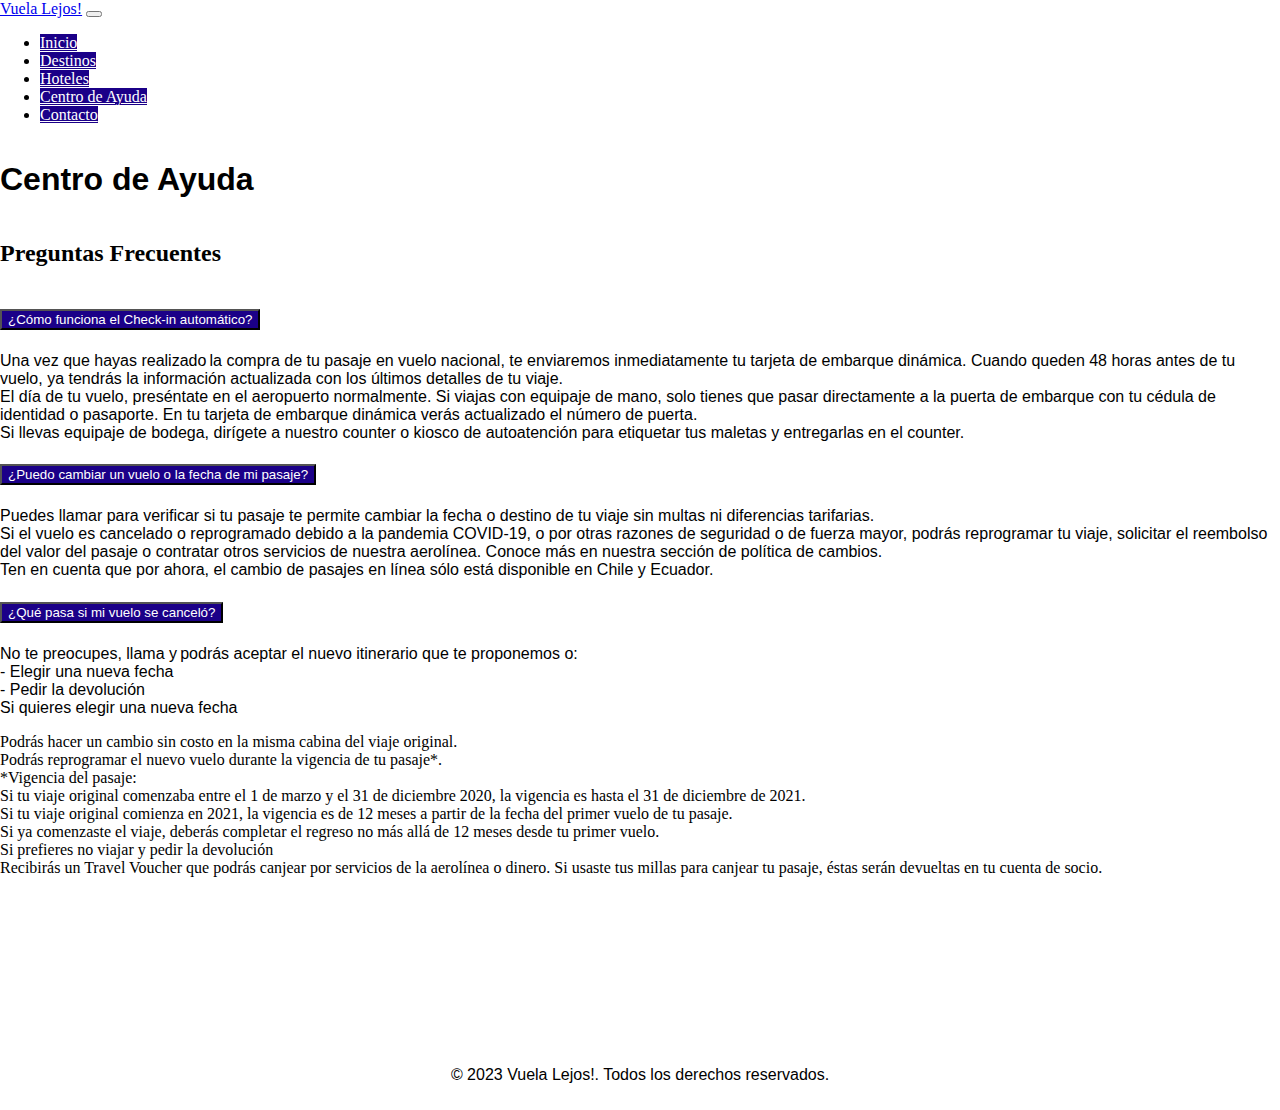
<file: ayuda.html>
<!DOCTYPE html>
<html lang="es">
<head>
    <meta charset="UTF-8">
    <meta name="viewport" content="width=device-width, initial-scale=1, shrink-to-fit=no">
    <title>Vuela Lejos!</title>
    <link href="https://cdn.jsdelivr.net/npm/bootstrap@5.3.1/dist/css/bootstrap.min.css" rel="stylesheet" integrity="sha384-4bw+/aepP/YC94hEpVNVgiZdgIC5+VKNBQNGCHeKRQN+PtmoHDEXuppvnDJzQIu9" crossorigin="anonymous">
    <link rel="stylesheet" href="style.css">
</head>
<body>
    <!-- Navbar -->
    <nav class="navbar navbar-expand-lg navbar-light bg-light">
        <a class="navbar-brand" href="#">Vuela Lejos!</a>
        <button class="navbar-toggler" type="button" data-toggle="collapse" data-target="#navbarNav" aria-controls="navbarNav" aria-expanded="false" aria-label="Toggle navigation">
            <span class="navbar-toggler-icon"></span>
        </button>
        <div class="collapse navbar-collapse" id="navbarNav">
            <ul class="navbar-nav">
                <li class="nav-item active">
                    <a class="nav-link" href="index.html">Inicio</a>
                </li>
                <li class="nav-item">
                    <a class="nav-link" href="destinos.html">Destinos</a>
                </li>
                <li class="nav-item">
                    <a class="nav-link" href="hoteles.html">Hoteles</a>
                </li>
                <li class="nav-item">
                    <a class="nav-link" href="ayuda.html">Centro de Ayuda</a>
                </li>
                <li class="nav-item">
                    <a class="nav-link" href="contacto.html">Contacto</a>
                </li>
            </ul>
        </div>
    </nav>

    <!-- Contenido de la página -->
    <div class="container mt-5">
        <h1>Centro de Ayuda</h1>
        <!-- Agregar un diseño amigable para preguntas frecuentes -->
        <h2>Preguntas Frecuentes</h2>
        <div class="accordion" id="faqAccordion">
            <!-- Agregar preguntas y respuestas desplegables aquí -->
            <div class="card">
                <div class="card-header" id="faqHeading1">
                    <h5 class="mb-0">
                        <button class="btn btn-link" type="button" data-toggle="collapse" data-target="#faqCollapse1" aria-expanded="true" aria-controls="faqCollapse1">
                            ¿Cómo funciona el Check-in automático?
                        </button>
                    </h5>
                </div>

                <div id="faqCollapse1" class="collapse show" aria-labelledby="faqHeading1" data-parent="#faqAccordion">
                    <div class="card-body">
                    
                           <p> Una vez que hayas realizado la compra de tu pasaje en vuelo nacional, te enviaremos
                                inmediatamente tu tarjeta de embarque dinámica. Cuando queden 48 horas antes de tu vuelo, ya
                                tendrás la información actualizada con los últimos detalles de tu viaje. <br>
                                El día de tu vuelo, preséntate en el aeropuerto normalmente. Si viajas con equipaje de mano, solo
                                tienes que pasar directamente a la puerta de embarque con tu cédula de identidad o pasaporte.
                                En tu tarjeta de embarque dinámica verás actualizado el número de puerta.<br>
                                Si llevas equipaje de bodega, dirígete a nuestro counter o kiosco de autoatención para etiquetar
                                tus maletas y entregarlas en el counter.
                            </p>
                        
                    </div>
                </div>
                                <div class="card-header" id="faqHeading1">
                    <h5 class="mb-0">
                        <button class="btn btn-link" type="button" data-toggle="collapse" data-target="#faqCollapse1" aria-expanded="true" aria-controls="faqCollapse1">
                            ¿Puedo cambiar un vuelo o la fecha de mi pasaje?
                        </button>
                    </h5>
                </div>

                <div id="faqCollapse1" class="collapse show" aria-labelledby="faqHeading1" data-parent="#faqAccordion">
                    <div class="card-body">
                       <p> Puedes llamar para verificar si tu pasaje te permite cambiar la fecha o destino de tu viaje sin
                           multas ni diferencias tarifarias.<br>
                           Si el vuelo es cancelado o reprogramado debido a la pandemia COVID-19, o por otras razones de
                           seguridad o de fuerza mayor, podrás reprogramar tu viaje, solicitar el reembolso del valor
                           del pasaje o contratar otros servicios de nuestra aerolínea. Conoce más en nuestra sección de
                           política de cambios.<br>
                           Ten en cuenta que por ahora, el cambio de pasajes en línea sólo está disponible en Chile y
                           Ecuador.
                        </p>
                    </div>
                </div>
                                <div class="card-header" id="faqHeading1">
                    <h5 class="mb-0">
                        <button class="btn btn-link" type="button" data-toggle="collapse" data-target="#faqCollapse1" aria-expanded="true" aria-controls="faqCollapse1">
                            ¿Qué pasa si mi vuelo se canceló?
                        </button>
                    </h5>
                </div>

                <div id="faqCollapse1" class="collapse show" aria-labelledby="faqHeading1" data-parent="#faqAccordion">
                    <div class="card-body">
                       <p> No te preocupes, llama y podrás aceptar el nuevo itinerario que te proponemos o:<br>
                                - Elegir una nueva fecha<br>
                                - Pedir la devolución<br>
                                Si quieres elegir una nueva fecha<br>
                            <li>Podrás hacer un cambio sin costo en la misma cabina del viaje original.<br></li>
                            <li>Podrás reprogramar el nuevo vuelo durante la vigencia de tu pasaje*.<br></li>
                                *Vigencia del pasaje:<br>
                            <li>Si tu viaje original comenzaba entre el 1 de marzo y el 31 de diciembre 2020, la vigencia es
                                hasta el 31 de diciembre de 2021.<br></li>
                            <li>Si tu viaje original comienza en 2021, la vigencia es de 12 meses a partir de la fecha del
                                primer vuelo de tu pasaje. <br></li>
                            <li>Si ya comenzaste el viaje, deberás completar el regreso no más allá de 12 meses desde tu
                                primer vuelo.<br></li>
                                Si prefieres no viajar y pedir la devolución<br>
                            <li>Recibirás un Travel Voucher que podrás canjear por servicios de la aerolínea o dinero. Si
                                usaste tus millas para canjear tu pasaje, éstas serán devueltas en tu cuenta de socio. </li>
                        </p>
                    </div>
                </div>
            </div>

        </div>
    </div>

    <!-- Footer o copyright-->
    <footer class="bg-light text-center">
        <p>&copy; 2023 Vuela Lejos!. Todos los derechos reservados.</p>
    </footer>

    <!-- Scripts de Bootstrap -->
    <script src="https://code.jquery.com/jquery-3.5.1.slim.min.js"></script>
    <script src="https://cdn.jsdelivr.net/npm/@popperjs/core@2.5.4/dist/umd/popper.min.js"></script>
    <script src="https://maxcdn.bootstrapcdn.com/bootstrap/4.5.2/js/bootstrap.min.js"></script>
</body>


</html>
</file>
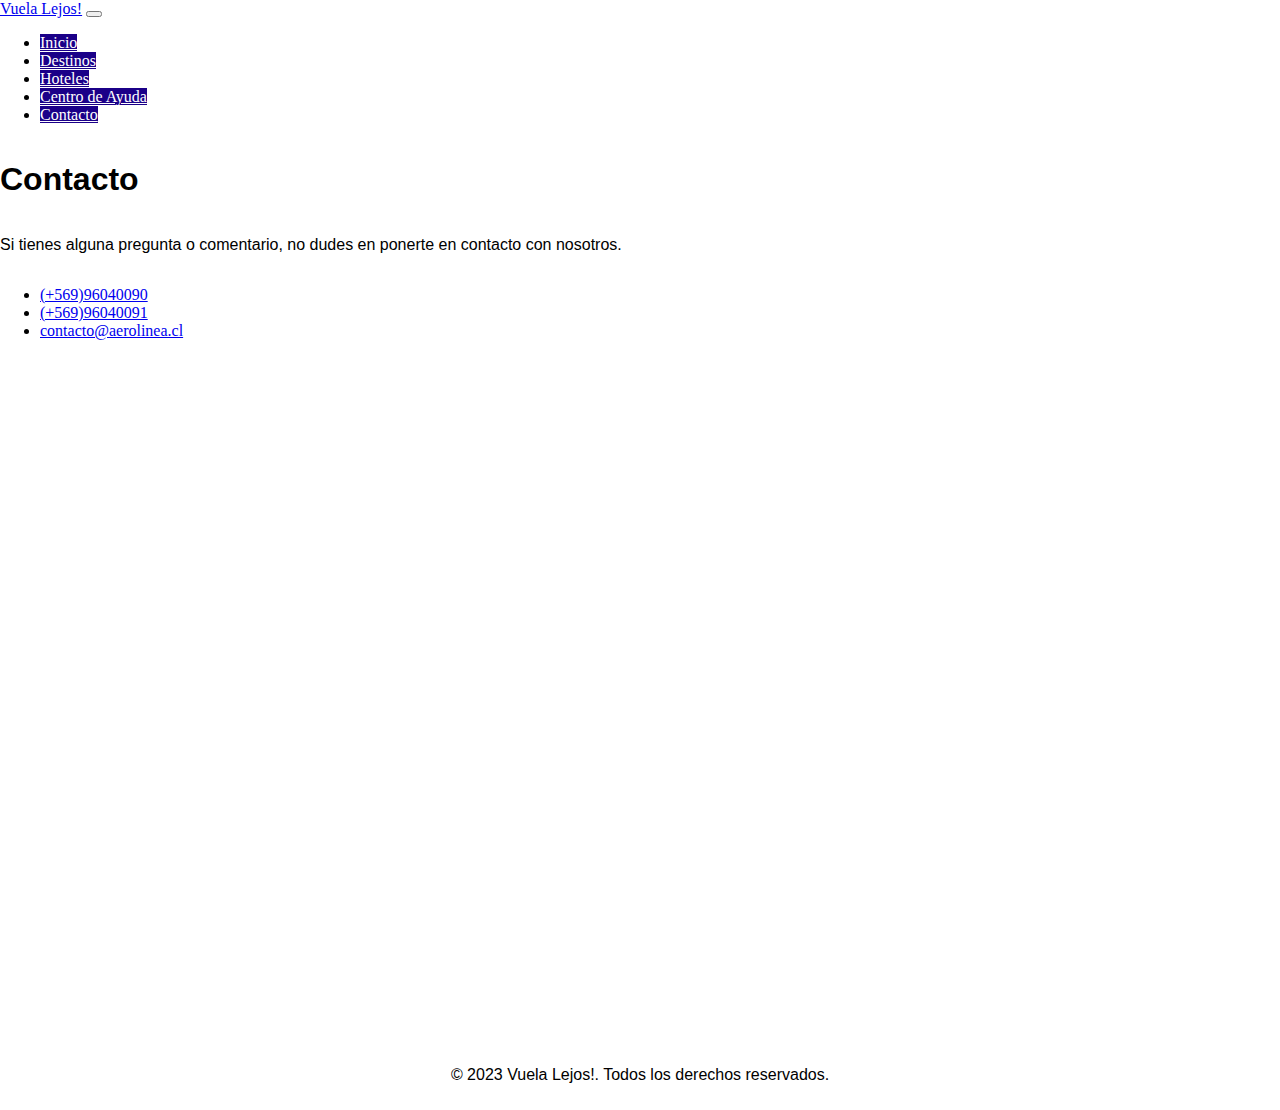
<file: contacto.html>
<!DOCTYPE html>
<html lang="es">
<head>
    <meta charset="UTF-8">
    <meta name="viewport" content="width=device-width, initial-scale=1, shrink-to-fit=no">
    <title>Vuela Lejos!</title>
    <link href="https://cdn.jsdelivr.net/npm/bootstrap@5.3.1/dist/css/bootstrap.min.css" rel="stylesheet" integrity="sha384-4bw+/aepP/YC94hEpVNVgiZdgIC5+VKNBQNGCHeKRQN+PtmoHDEXuppvnDJzQIu9" crossorigin="anonymous">
    <link rel="stylesheet" href="style.css"> 
</head>
<body>
    <!-- Navbar -->
    <nav class="navbar navbar-expand-lg navbar-light bg-light">
        <a class="navbar-brand" href="#">Vuela Lejos!</a>
        <button class="navbar-toggler" type="button" data-toggle="collapse" data-target="#navbarNav" aria-controls="navbarNav" aria-expanded="false" aria-label="Toggle navigation">
            <span class="navbar-toggler-icon"></span>
        </button>
        <div class="collapse navbar-collapse" id="navbarNav">
            <ul class="navbar-nav">
                <li class="nav-item active">
                    <a class="nav-link" href="index.html">Inicio</a>
                </li>
                <li class="nav-item">
                    <a class="nav-link" href="destinos.html">Destinos</a>
                </li>
                <li class="nav-item">
                    <a class="nav-link" href="hoteles.html">Hoteles</a>
                </li>
                <li class="nav-item">
                    <a class="nav-link" href="ayuda.html">Centro de Ayuda</a>
                </li>
                <li class="nav-item">
                    <a class="nav-link" href="contacto.html">Contacto</a>
                </li>
            </ul>
        </div>
    </nav>

    <!-- Contenido de la página -->
    <div class="container mt-5">
        <h1>Contacto</h1>
        <p>Si tienes alguna pregunta o comentario, no dudes en ponerte en contacto con nosotros.</p>
        <ul>
            <li>
                <a href="tel:+996040090"> (+569)96040090</a>
            </li>
            <li>
                <a href="tel:+996040091">(+569)96040091</a>
            </li>
            <li>
                <a href="mailto:contacto@aerolinea.cl">contacto@aerolinea.cl
                </a>
            </li>

        </ul>
    </div>


    <!-- Footer o copyright-->
    <footer class="bg-light text-center">
        <p>&copy; 2023 Vuela Lejos!. Todos los derechos reservados.</p>
    </footer>

    <!-- Scripts de Bootstrap -->
    <script src="https://code.jquery.com/jquery-3.5.1.slim.min.js"></script>
    <script src="https://cdn.jsdelivr.net/npm/@popperjs/core@2.5.4/dist/umd/popper.min.js"></script>
    <script src="https://maxcdn.bootstrapcdn.com/bootstrap/4.5.2/js/bootstrap.min.js"></script>
</body>


</html>
</file>
<file: style.css>
/*Estilo y Diseño de Pagina*/
body, html {
    height: 100%;
    margin: 0;
    padding: 0;
}

.container {
    display: flex;
    flex-direction: column;
    min-height: 100vh;
}

main {
    flex-grow: 1;
}



/* Colores corporativos para el encabezado y botones */
header {
    background-color: #1b0088;
    color: #ffffff;
}

/* Color de fondo del botón de Preguntas Frecuentes */
.accordion .btn-link {
    background-color: #1b0088;
    color: #ffffff;
}

/* Color de fondo de los botones del navbar */
.navbar .navbar-nav .nav-link {
    background-color: #1b0088;
    color: #ffffff;
}
/* Fuente del texto del encabezado */
h1 {
    font-family: 'Arial', sans-serif;
}

/* Fuente del texto del contenido principal */
p {
    font-family: 'Helvetica', sans-serif;
}
/* Estilo de los botones del navbar */
.navbar .navbar-nav .nav-link {
    background-color: #1b0088;
    color: #ffffff;
    border: none;
}

/* Estilo del texto */
footer {

    text-align: center;
    padding: 10px;
}
/* Estilo de los botones del footer */
footer .btn {
    background-color: #1b0088;
    color: #ffffff;
    border: none;
    border-radius: 5px;
    padding: 10px 20px;
    text-transform: uppercase;
    font-weight: bold;
}

/*imagen de fondo*/
body {
    background-image: url('file:///C:/Users/David/Desktop/Vuela Lejos!/images/fondo.jpg');
    background-size: cover;
    background-repeat: repeat;

}
/*imagenes pequeñas destinos y hoteles*/
.img-thumbnail{
    width: 150px ;
    height: 150px;

}

/*imagen index*/
.rounded{
    max-width: 100%;
    height: auto;  
}
</file>
